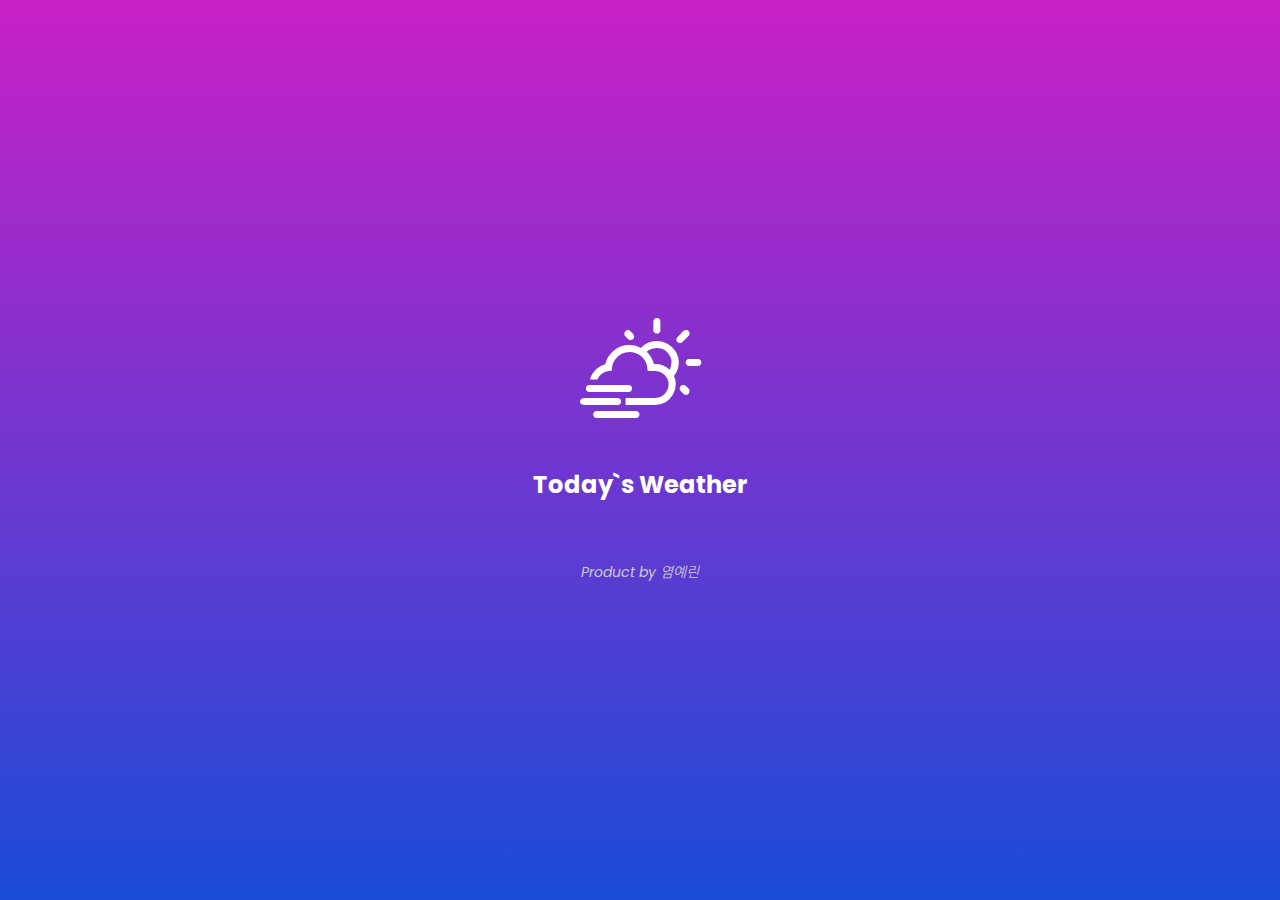
<file: index.html>
<!DOCTYPE html>
<html lang="en">
<head>
    <meta charset="UTF-8">
    <meta http-equiv="X-UA-Compatible" content="IE=edge">
    <meta name="viewport" content="width=device-width, initial-scale=1.0">
    <meta http-equiv="refresh" content="3; url=./main.html">
    <!-- content="대기시간(초); url=이동시킬 파일명 또는 주소" -->
    <title>WeatherApp_Intro</title>
    <link rel="shortcut icon" href="./img/wi-day-cloudy.ico" type="image/x-icon">
    <link rel="stylesheet" href="./css/weather-icons.css">
    <link rel="stylesheet" href="./css/index.css">
</head>
<body>
    <section>
        <div class="wrap">
            <div class="top_icon">
                <a href="./main"><i class="wi wi-day-cloudy-windy"></i></a>
            </div>
            <h2>Today`s Weather</h2>
            <p>Product by 염예린</p>   
        </div>
    </section>
<!-- 
    <script>
        setTimeout(() => {
            location.href="./main.html";
        }, 3000);
    </script> 
-->

</body>
</html>
</file>
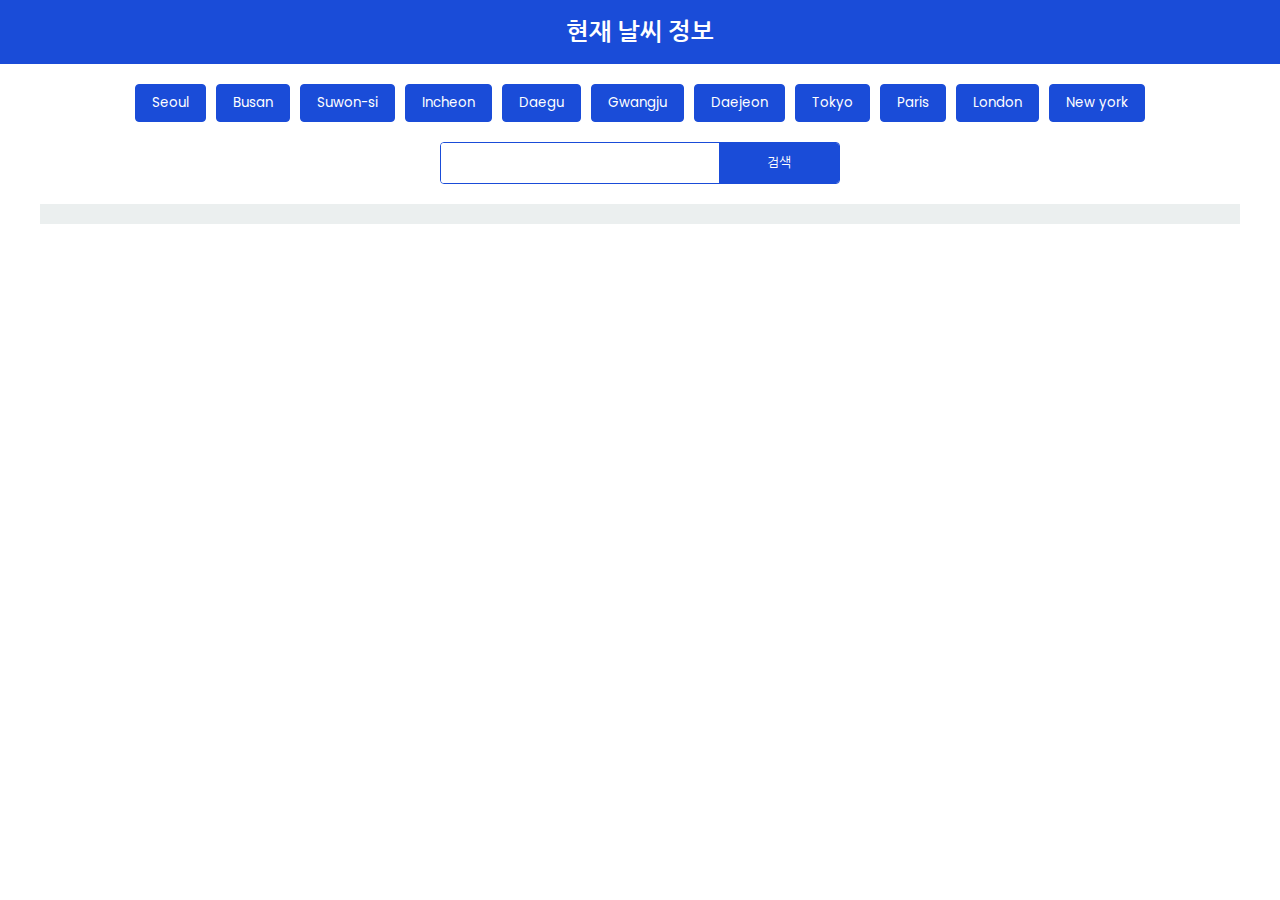
<file: main.html>
<!DOCTYPE html>
<html lang="en">
<head>
    <meta charset="UTF-8">
    <meta http-equiv="X-UA-Compatible" content="IE=edge">
    <meta name="viewport" content="width=device-width, initial-scale=1.0">
    <title>WeatherApp_Main</title>
    <link rel="shortcut icon" href="./img/wi-day-cloudy.ico" type="image/x-icon">
    <link rel="stylesheet" href="./css/weather-icons.css">
    <link rel="stylesheet" href="./css/main.css">
    <script src="https://ajax.googleapis.com/ajax/libs/jquery/3.6.0/jquery.min.js"></script>
    <script src="./js/main.js"></script>
</head>
<body>
    <section id="user_select">
        <h2>현재 날씨 정보</h2>

        <div class="cities">
            <button>Seoul</button>
            <button>Busan</button>
            <button>Suwon-si</button>
            <button>Incheon</button>
            <button>Daegu</button>
            <button>Gwangju</button>
            <button>Daejeon</button>
            <button>Tokyo</button>
            <button>Paris</button>
            <button>London</button>
            <button>New york</button>
        </div>
        <div class="search">
            <input type="search" id="search_box" autocomplete="off">
            <button>검색</button>
        </div>
    </section>

    <section id="weather">
        <ul>
            <!-- <li>
                <div class="top">
                    <div class="cur_icon">
                        <i class="wi"></i>
                    </div>
                    <div class="info">
                        <p class="temp"><span class="degree">12</span>&nbsp;℃</p>
                        <p class="interTemp">
                            최저 <span class="temp_min">9</span>℃ / 
                            최고 <span class="temp_max">15</span>℃
                        </p>
                        <h4>Cloud</h4>
                        <p class="location"><span class="city">Busan</span>, <span class="nation">KR</span></p>
                    </div>
                </div>
                <div class="bottom">
                    <div class="wind">
                        <i class="wi wi-strong-wind"></i>
                        <p><span>0.00</span>&nbsp;m/s</p>
                    </div>
                    <div class="humidity">
                        <i class="wi wi-humidity"></i>
                        <p><span>00</span>&nbsp;%</p>
                    </div>
                    <div class="cloud">
                        <i class="wi wi-cloudy"></i>
                        <p><span>00</span>&nbsp;%</p>
                    </div>
                </div>
            </li> -->
        </ul>
    </section>
</body>
</html>
</file>
<file: css/index.css>
@charset "utf-8";
@import url('https://fonts.googleapis.com/css2?family=Nanum+Gothic:wght@400;700&family=Poppins:wght@100;200;300;400;500;600&display=swap');
*{box-sizing: border-box; font-family: 'Poppins', 'Nanum Gothic', sans-serif;}
html, body{margin: 0; padding: 0;}
h1, h2,h3, h4, h5, h6, p{margin: 0;}
ul, ol{margin: 0; padding: 0; list-style: none;}
a{text-decoration: none;}

section{width: 100%; height: 100vh; background: linear-gradient(to bottom, #c920c6 0%,#1a4cd8 100%); position: relative;}

section .wrap{position: absolute; top: 50%; left: 50%; transform: translate(-50%, -50%); text-align: center;}

section .wrap .top_icon{padding-bottom: 30px;}
section .wrap .top_icon a{color:#fff; font-size: 80px;}
section .wrap h2{font-size: 24px; color:#fff; padding-bottom: 60px;}
section .wrap p{font-size: 14px; color:#ccc; font-style: italic;}
</file>
<file: css/main.css>
@charset "utf-8";
@import url('https://fonts.googleapis.com/css2?family=Nanum+Gothic:wght@400;700&family=Poppins:wght@100;200;300;400;500;600&display=swap');
/*
font-family: 'Nanum Gothic', sans-serif;
font-family: 'Poppins', sans-serif;
*/
*{box-sizing: border-box; font-family: 'Poppins', 'Nanum Gothic', sans-serif;}
html, body{margin: 0; padding: 0;}
h1, h2,h3, h4, h5, h6, p{margin: 0;}
ul, ol{margin: 0; padding: 0; list-style: none;}
a{text-decoration: none;}

/*사용자 설정*/
#user_select{text-align: center;}
#user_select h2{background-color: #1a4cd8; color:#fff; font-size: 24px; line-height: 1; padding: 20px 0;}

#user_select .cities{padding: 20px 0 10px; display: flex; justify-content: 
center; flex-wrap: wrap;}

#user_select .cities button{background-color: #1a4cd8; padding: 8px 16px; border:1px solid #1a4cd8; border-radius:4px; color:#fff; margin: 0 5px 10px; cursor: pointer;}

#user_select .cities button:hover{background-color: #fff; color:#1a4cd8;}

#user_select .search{width: 400px; margin: 0 auto; border:1px solid #1a4cd8; border-radius:4px; margin-bottom: 20px; display: flex; flex-wrap: wrap; overflow: hidden;}

#user_select .search input{width: calc(100% - 120px); height: 40px; border:none; padding: 0 10px; outline-color: #3a6cf8;}

#user_select .search button{width: 120px; height: 40px; border:none; background-color: #1a4cd8; color:#fff; outline-color: #3a6cf8; cursor: pointer;}


/*날씨 리스트*/
#weather{width: 1200px; margin: 0 auto; padding: 20px 0 0; background-color: #ebefef;}
#weather ul{display: flex; justify-content: center; flex-wrap: wrap;}

#weather ul li{width: calc(100% / 3 - 20px); margin: 0 10px 20px; background-color: #fff; border-radius:8px; overflow: hidden; box-shadow:inset 2px 2px 4px rgba(255,255,255,0.2), 2px 2px 4px rgba(0,0,0,0.2);}

#weather ul li .top{padding: 20px 0; background-color: #1a4cd8; display: flex; align-items: center; color:#fff;}

#weather ul li .top > div{width: 50%; padding: 0 20px;}
#weather ul li .top .cur_icon{font-size: 60px; text-align: center;}

#weather ul li .top .info{text-align: right;}
#weather ul li .top .info .temp{font-size: 16px;}
#weather ul li .top .info .temp .degree{font-size: 24px;}
#weather ul li .top .info .interTemp{font-size: 13px;}
#weather ul li .top .info .interTemp span{font-size: 15px;}

#weather ul li .top .info h4{font-size: 24px;}

#weather ul li .top .location{font-size: 14px;}

#weather ul li .bottom{padding: 10px 0;display: flex; justify-content: space-between; align-items: center;}
#weather ul li .bottom > div{width: calc(100% / 3 - 20px); text-align: center; font-size: 14px; color:#555;}
#weather ul li .bottom > div i{font-size: 18px; color:#1a4cd8;}
#weather ul li .bottom > div p{line-height: 1.6;}


@media (max-width:1199px){
  #weather{width: 100%}
  
}

@media (max-width:991px){
  #weather ul li{width: calc(100% / 2 - 20px);}
}

@media (max-width:767px){
  #weather ul li{width: calc(100% - 20px);}
}

@media (max-width:420px){
  #user_select .search{width: 340px;}
}
</file>
<file: css/weather-icons.css>
/*!
 *  Weather Icons 2.0.10
 *  Updated November 1, 2020
 *  Weather themed icons for Bootstrap
 *  Author - Erik Flowers - erik@helloerik.com
 *  Email: erik@helloerik.com
 *  Twitter: http://twitter.com/Erik_UX
 *  ------------------------------------------------------------------------------
 *  Maintained at http://erikflowers.github.io/weather-icons
 *
 *  License
 *  ------------------------------------------------------------------------------
 *  - Font licensed under SIL OFL 1.1 -
 *    http://scripts.sil.org/OFL
 *  - CSS, SCSS and LESS are licensed under MIT License -
 *    http://opensource.org/licenses/mit-license.html
 *  - Documentation licensed under CC BY 3.0 -
 *    http://creativecommons.org/licenses/by/3.0/
 *  - Inspired by and works great as a companion with Font Awesome
 *    "Font Awesome by Dave Gandy - http://fontawesome.io"
 */
@font-face {
  font-family: 'weathericons';
  src: url('../font/weathericons-regular-webfont.eot');
  src: url('../font/weathericons-regular-webfont.eot?#iefix') format('embedded-opentype'), url('../font/weathericons-regular-webfont.woff2') format('woff2'), url('../font/weathericons-regular-webfont.woff') format('woff'), url('../font/weathericons-regular-webfont.ttf') format('truetype'), url('../font/weathericons-regular-webfont.svg#weather_iconsregular') format('svg');
  font-weight: normal;
  font-style: normal;
}
.wi {
  display: inline-block;
  font-family: 'weathericons';
  font-style: normal;
  font-weight: normal;
  line-height: 1;
  -webkit-font-smoothing: antialiased;
  -moz-osx-font-smoothing: grayscale;
}
.wi-fw {
  text-align: center;
  width: 1.4em;
}
.wi-rotate-90 {
  filter: progid:DXImageTransform.Microsoft.BasicImage(rotation=1);
  -webkit-transform: rotate(90deg);
  -ms-transform: rotate(90deg);
  transform: rotate(90deg);
}
.wi-rotate-180 {
  filter: progid:DXImageTransform.Microsoft.BasicImage(rotation=2);
  -webkit-transform: rotate(180deg);
  -ms-transform: rotate(180deg);
  transform: rotate(180deg);
}
.wi-rotate-270 {
  filter: progid:DXImageTransform.Microsoft.BasicImage(rotation=3);
  -webkit-transform: rotate(270deg);
  -ms-transform: rotate(270deg);
  transform: rotate(270deg);
}
.wi-flip-horizontal {
  filter: progid:DXImageTransform.Microsoft.BasicImage(rotation=0, mirror=1);
  -webkit-transform: scale(-1, 1);
  -ms-transform: scale(-1, 1);
  transform: scale(-1, 1);
}
.wi-flip-vertical {
  filter: progid:DXImageTransform.Microsoft.BasicImage(rotation=2, mirror=1);
  -webkit-transform: scale(1, -1);
  -ms-transform: scale(1, -1);
  transform: scale(1, -1);
}
.wi-day-sunny:before {
  content: "\f00d";
}
.wi-day-cloudy:before {
  content: "\f002";
}
.wi-day-cloudy-gusts:before {
  content: "\f000";
}
.wi-day-cloudy-windy:before {
  content: "\f001";
}
.wi-day-fog:before {
  content: "\f003";
}
.wi-day-hail:before {
  content: "\f004";
}
.wi-day-haze:before {
  content: "\f0b6";
}
.wi-day-lightning:before {
  content: "\f005";
}
.wi-day-rain:before {
  content: "\f008";
}
.wi-day-rain-mix:before {
  content: "\f006";
}
.wi-day-rain-wind:before {
  content: "\f007";
}
.wi-day-showers:before {
  content: "\f009";
}
.wi-day-sleet:before {
  content: "\f0b2";
}
.wi-day-sleet-storm:before {
  content: "\f068";
}
.wi-day-snow:before {
  content: "\f00a";
}
.wi-day-snow-thunderstorm:before {
  content: "\f06b";
}
.wi-day-snow-wind:before {
  content: "\f065";
}
.wi-day-sprinkle:before {
  content: "\f00b";
}
.wi-day-storm-showers:before {
  content: "\f00e";
}
.wi-day-sunny-overcast:before {
  content: "\f00c";
}
.wi-day-thunderstorm:before {
  content: "\f010";
}
.wi-day-windy:before {
  content: "\f085";
}
.wi-solar-eclipse:before {
  content: "\f06e";
}
.wi-hot:before {
  content: "\f072";
}
.wi-day-cloudy-high:before {
  content: "\f07d";
}
.wi-day-light-wind:before {
  content: "\f0c4";
}
.wi-night-clear:before {
  content: "\f02e";
}
.wi-night-alt-cloudy:before {
  content: "\f086";
}
.wi-night-alt-cloudy-gusts:before {
  content: "\f022";
}
.wi-night-alt-cloudy-windy:before {
  content: "\f023";
}
.wi-night-alt-hail:before {
  content: "\f024";
}
.wi-night-alt-lightning:before {
  content: "\f025";
}
.wi-night-alt-rain:before {
  content: "\f028";
}
.wi-night-alt-rain-mix:before {
  content: "\f026";
}
.wi-night-alt-rain-wind:before {
  content: "\f027";
}
.wi-night-alt-showers:before {
  content: "\f029";
}
.wi-night-alt-sleet:before {
  content: "\f0b4";
}
.wi-night-alt-sleet-storm:before {
  content: "\f06a";
}
.wi-night-alt-snow:before {
  content: "\f02a";
}
.wi-night-alt-snow-thunderstorm:before {
  content: "\f06d";
}
.wi-night-alt-snow-wind:before {
  content: "\f067";
}
.wi-night-alt-sprinkle:before {
  content: "\f02b";
}
.wi-night-alt-storm-showers:before {
  content: "\f02c";
}
.wi-night-alt-thunderstorm:before {
  content: "\f02d";
}
.wi-night-cloudy:before {
  content: "\f031";
}
.wi-night-cloudy-gusts:before {
  content: "\f02f";
}
.wi-night-cloudy-windy:before {
  content: "\f030";
}
.wi-night-fog:before {
  content: "\f04a";
}
.wi-night-hail:before {
  content: "\f032";
}
.wi-night-lightning:before {
  content: "\f033";
}
.wi-night-partly-cloudy:before {
  content: "\f083";
}
.wi-night-rain:before {
  content: "\f036";
}
.wi-night-rain-mix:before {
  content: "\f034";
}
.wi-night-rain-wind:before {
  content: "\f035";
}
.wi-night-showers:before {
  content: "\f037";
}
.wi-night-sleet:before {
  content: "\f0b3";
}
.wi-night-sleet-storm:before {
  content: "\f069";
}
.wi-night-snow:before {
  content: "\f038";
}
.wi-night-snow-thunderstorm:before {
  content: "\f06c";
}
.wi-night-snow-wind:before {
  content: "\f066";
}
.wi-night-sprinkle:before {
  content: "\f039";
}
.wi-night-storm-showers:before {
  content: "\f03a";
}
.wi-night-thunderstorm:before {
  content: "\f03b";
}
.wi-lunar-eclipse:before {
  content: "\f070";
}
.wi-stars:before {
  content: "\f077";
}
.wi-storm-showers:before {
  content: "\f01d";
}
.wi-thunderstorm:before {
  content: "\f01e";
}
.wi-night-alt-cloudy-high:before {
  content: "\f07e";
}
.wi-night-cloudy-high:before {
  content: "\f080";
}
.wi-night-alt-partly-cloudy:before {
  content: "\f081";
}
.wi-cloud:before {
  content: "\f041";
}
.wi-cloudy:before {
  content: "\f013";
}
.wi-cloudy-gusts:before {
  content: "\f011";
}
.wi-cloudy-windy:before {
  content: "\f012";
}
.wi-fog:before {
  content: "\f014";
}
.wi-hail:before {
  content: "\f015";
}
.wi-rain:before {
  content: "\f019";
}
.wi-rain-mix:before {
  content: "\f017";
}
.wi-rain-wind:before {
  content: "\f018";
}
.wi-showers:before {
  content: "\f01a";
}
.wi-sleet:before {
  content: "\f0b5";
}
.wi-snow:before {
  content: "\f01b";
}
.wi-sprinkle:before {
  content: "\f01c";
}
.wi-storm-showers:before {
  content: "\f01d";
}
.wi-thunderstorm:before {
  content: "\f01e";
}
.wi-snow-wind:before {
  content: "\f064";
}
.wi-snow:before {
  content: "\f01b";
}
.wi-smog:before {
  content: "\f074";
}
.wi-smoke:before {
  content: "\f062";
}
.wi-lightning:before {
  content: "\f016";
}
.wi-raindrops:before {
  content: "\f04e";
}
.wi-raindrop:before {
  content: "\f078";
}
.wi-dust:before {
  content: "\f063";
}
.wi-snowflake-cold:before {
  content: "\f076";
}
.wi-windy:before {
  content: "\f021";
}
.wi-strong-wind:before {
  content: "\f050";
}
.wi-sandstorm:before {
  content: "\f082";
}
.wi-earthquake:before {
  content: "\f0c6";
}
.wi-fire:before {
  content: "\f0c7";
}
.wi-flood:before {
  content: "\f07c";
}
.wi-meteor:before {
  content: "\f071";
}
.wi-tsunami:before {
  content: "\f0c5";
}
.wi-volcano:before {
  content: "\f0c8";
}
.wi-hurricane:before {
  content: "\f073";
}
.wi-tornado:before {
  content: "\f056";
}
.wi-small-craft-advisory:before {
  content: "\f0cc";
}
.wi-gale-warning:before {
  content: "\f0cd";
}
.wi-storm-warning:before {
  content: "\f0ce";
}
.wi-hurricane-warning:before {
  content: "\f0cf";
}
.wi-wind-direction:before {
  content: "\f0b1";
}
.wi-alien:before {
  content: "\f075";
}
.wi-celsius:before {
  content: "\f03c";
}
.wi-fahrenheit:before {
  content: "\f045";
}
.wi-degrees:before {
  content: "\f042";
}
.wi-thermometer:before {
  content: "\f055";
}
.wi-thermometer-exterior:before {
  content: "\f053";
}
.wi-thermometer-internal:before {
  content: "\f054";
}
.wi-cloud-down:before {
  content: "\f03d";
}
.wi-cloud-up:before {
  content: "\f040";
}
.wi-cloud-refresh:before {
  content: "\f03e";
}
.wi-horizon:before {
  content: "\f047";
}
.wi-horizon-alt:before {
  content: "\f046";
}
.wi-sunrise:before {
  content: "\f051";
}
.wi-sunset:before {
  content: "\f052";
}
.wi-moonrise:before {
  content: "\f0c9";
}
.wi-moonset:before {
  content: "\f0ca";
}
.wi-refresh:before {
  content: "\f04c";
}
.wi-refresh-alt:before {
  content: "\f04b";
}
.wi-umbrella:before {
  content: "\f084";
}
.wi-barometer:before {
  content: "\f079";
}
.wi-humidity:before {
  content: "\f07a";
}
.wi-na:before {
  content: "\f07b";
}
.wi-train:before {
  content: "\f0cb";
}
.wi-moon-new:before {
  content: "\f095";
}
.wi-moon-waxing-crescent-1:before {
  content: "\f096";
}
.wi-moon-waxing-crescent-2:before {
  content: "\f097";
}
.wi-moon-waxing-crescent-3:before {
  content: "\f098";
}
.wi-moon-waxing-crescent-4:before {
  content: "\f099";
}
.wi-moon-waxing-crescent-5:before {
  content: "\f09a";
}
.wi-moon-waxing-crescent-6:before {
  content: "\f09b";
}
.wi-moon-first-quarter:before {
  content: "\f09c";
}
.wi-moon-waxing-gibbous-1:before {
  content: "\f09d";
}
.wi-moon-waxing-gibbous-2:before {
  content: "\f09e";
}
.wi-moon-waxing-gibbous-3:before {
  content: "\f09f";
}
.wi-moon-waxing-gibbous-4:before {
  content: "\f0a0";
}
.wi-moon-waxing-gibbous-5:before {
  content: "\f0a1";
}
.wi-moon-waxing-gibbous-6:before {
  content: "\f0a2";
}
.wi-moon-full:before {
  content: "\f0a3";
}
.wi-moon-waning-gibbous-1:before {
  content: "\f0a4";
}
.wi-moon-waning-gibbous-2:before {
  content: "\f0a5";
}
.wi-moon-waning-gibbous-3:before {
  content: "\f0a6";
}
.wi-moon-waning-gibbous-4:before {
  content: "\f0a7";
}
.wi-moon-waning-gibbous-5:before {
  content: "\f0a8";
}
.wi-moon-waning-gibbous-6:before {
  content: "\f0a9";
}
.wi-moon-third-quarter:before {
  content: "\f0aa";
}
.wi-moon-waning-crescent-1:before {
  content: "\f0ab";
}
.wi-moon-waning-crescent-2:before {
  content: "\f0ac";
}
.wi-moon-waning-crescent-3:before {
  content: "\f0ad";
}
.wi-moon-waning-crescent-4:before {
  content: "\f0ae";
}
.wi-moon-waning-crescent-5:before {
  content: "\f0af";
}
.wi-moon-waning-crescent-6:before {
  content: "\f0b0";
}
.wi-moon-alt-new:before {
  content: "\f0eb";
}
.wi-moon-alt-waxing-crescent-1:before {
  content: "\f0d0";
}
.wi-moon-alt-waxing-crescent-2:before {
  content: "\f0d1";
}
.wi-moon-alt-waxing-crescent-3:before {
  content: "\f0d2";
}
.wi-moon-alt-waxing-crescent-4:before {
  content: "\f0d3";
}
.wi-moon-alt-waxing-crescent-5:before {
  content: "\f0d4";
}
.wi-moon-alt-waxing-crescent-6:before {
  content: "\f0d5";
}
.wi-moon-alt-first-quarter:before {
  content: "\f0d6";
}
.wi-moon-alt-waxing-gibbous-1:before {
  content: "\f0d7";
}
.wi-moon-alt-waxing-gibbous-2:before {
  content: "\f0d8";
}
.wi-moon-alt-waxing-gibbous-3:before {
  content: "\f0d9";
}
.wi-moon-alt-waxing-gibbous-4:before {
  content: "\f0da";
}
.wi-moon-alt-waxing-gibbous-5:before {
  content: "\f0db";
}
.wi-moon-alt-waxing-gibbous-6:before {
  content: "\f0dc";
}
.wi-moon-alt-full:before {
  content: "\f0dd";
}
.wi-moon-alt-waning-gibbous-1:before {
  content: "\f0de";
}
.wi-moon-alt-waning-gibbous-2:before {
  content: "\f0df";
}
.wi-moon-alt-waning-gibbous-3:before {
  content: "\f0e0";
}
.wi-moon-alt-waning-gibbous-4:before {
  content: "\f0e1";
}
.wi-moon-alt-waning-gibbous-5:before {
  content: "\f0e2";
}
.wi-moon-alt-waning-gibbous-6:before {
  content: "\f0e3";
}
.wi-moon-alt-third-quarter:before {
  content: "\f0e4";
}
.wi-moon-alt-waning-crescent-1:before {
  content: "\f0e5";
}
.wi-moon-alt-waning-crescent-2:before {
  content: "\f0e6";
}
.wi-moon-alt-waning-crescent-3:before {
  content: "\f0e7";
}
.wi-moon-alt-waning-crescent-4:before {
  content: "\f0e8";
}
.wi-moon-alt-waning-crescent-5:before {
  content: "\f0e9";
}
.wi-moon-alt-waning-crescent-6:before {
  content: "\f0ea";
}
.wi-moon-0:before {
  content: "\f095";
}
.wi-moon-1:before {
  content: "\f096";
}
.wi-moon-2:before {
  content: "\f097";
}
.wi-moon-3:before {
  content: "\f098";
}
.wi-moon-4:before {
  content: "\f099";
}
.wi-moon-5:before {
  content: "\f09a";
}
.wi-moon-6:before {
  content: "\f09b";
}
.wi-moon-7:before {
  content: "\f09c";
}
.wi-moon-8:before {
  content: "\f09d";
}
.wi-moon-9:before {
  content: "\f09e";
}
.wi-moon-10:before {
  content: "\f09f";
}
.wi-moon-11:before {
  content: "\f0a0";
}
.wi-moon-12:before {
  content: "\f0a1";
}
.wi-moon-13:before {
  content: "\f0a2";
}
.wi-moon-14:before {
  content: "\f0a3";
}
.wi-moon-15:before {
  content: "\f0a4";
}
.wi-moon-16:before {
  content: "\f0a5";
}
.wi-moon-17:before {
  content: "\f0a6";
}
.wi-moon-18:before {
  content: "\f0a7";
}
.wi-moon-19:before {
  content: "\f0a8";
}
.wi-moon-20:before {
  content: "\f0a9";
}
.wi-moon-21:before {
  content: "\f0aa";
}
.wi-moon-22:before {
  content: "\f0ab";
}
.wi-moon-23:before {
  content: "\f0ac";
}
.wi-moon-24:before {
  content: "\f0ad";
}
.wi-moon-25:before {
  content: "\f0ae";
}
.wi-moon-26:before {
  content: "\f0af";
}
.wi-moon-27:before {
  content: "\f0b0";
}
.wi-time-1:before {
  content: "\f08a";
}
.wi-time-2:before {
  content: "\f08b";
}
.wi-time-3:before {
  content: "\f08c";
}
.wi-time-4:before {
  content: "\f08d";
}
.wi-time-5:before {
  content: "\f08e";
}
.wi-time-6:before {
  content: "\f08f";
}
.wi-time-7:before {
  content: "\f090";
}
.wi-time-8:before {
  content: "\f091";
}
.wi-time-9:before {
  content: "\f092";
}
.wi-time-10:before {
  content: "\f093";
}
.wi-time-11:before {
  content: "\f094";
}
.wi-time-12:before {
  content: "\f089";
}
.wi-direction-up:before {
  content: "\f058";
}
.wi-direction-up-right:before {
  content: "\f057";
}
.wi-direction-right:before {
  content: "\f04d";
}
.wi-direction-down-right:before {
  content: "\f088";
}
.wi-direction-down:before {
  content: "\f044";
}
.wi-direction-down-left:before {
  content: "\f043";
}
.wi-direction-left:before {
  content: "\f048";
}
.wi-direction-up-left:before {
  content: "\f087";
}
.wi-wind-beaufort-0:before {
  content: "\f0b7";
}
.wi-wind-beaufort-1:before {
  content: "\f0b8";
}
.wi-wind-beaufort-2:before {
  content: "\f0b9";
}
.wi-wind-beaufort-3:before {
  content: "\f0ba";
}
.wi-wind-beaufort-4:before {
  content: "\f0bb";
}
.wi-wind-beaufort-5:before {
  content: "\f0bc";
}
.wi-wind-beaufort-6:before {
  content: "\f0bd";
}
.wi-wind-beaufort-7:before {
  content: "\f0be";
}
.wi-wind-beaufort-8:before {
  content: "\f0bf";
}
.wi-wind-beaufort-9:before {
  content: "\f0c0";
}
.wi-wind-beaufort-10:before {
  content: "\f0c1";
}
.wi-wind-beaufort-11:before {
  content: "\f0c2";
}
.wi-wind-beaufort-12:before {
  content: "\f0c3";
}
.wi-yahoo-0:before {
  content: "\f056";
}
.wi-yahoo-1:before {
  content: "\f00e";
}
.wi-yahoo-2:before {
  content: "\f073";
}
.wi-yahoo-3:before {
  content: "\f01e";
}
.wi-yahoo-4:before {
  content: "\f01e";
}
.wi-yahoo-5:before {
  content: "\f017";
}
.wi-yahoo-6:before {
  content: "\f017";
}
.wi-yahoo-7:before {
  content: "\f017";
}
.wi-yahoo-8:before {
  content: "\f015";
}
.wi-yahoo-9:before {
  content: "\f01a";
}
.wi-yahoo-10:before {
  content: "\f015";
}
.wi-yahoo-11:before {
  content: "\f01a";
}
.wi-yahoo-12:before {
  content: "\f01a";
}
.wi-yahoo-13:before {
  content: "\f01b";
}
.wi-yahoo-14:before {
  content: "\f00a";
}
.wi-yahoo-15:before {
  content: "\f064";
}
.wi-yahoo-16:before {
  content: "\f01b";
}
.wi-yahoo-17:before {
  content: "\f015";
}
.wi-yahoo-18:before {
  content: "\f017";
}
.wi-yahoo-19:before {
  content: "\f063";
}
.wi-yahoo-20:before {
  content: "\f014";
}
.wi-yahoo-21:before {
  content: "\f021";
}
.wi-yahoo-22:before {
  content: "\f062";
}
.wi-yahoo-23:before {
  content: "\f050";
}
.wi-yahoo-24:before {
  content: "\f050";
}
.wi-yahoo-25:before {
  content: "\f076";
}
.wi-yahoo-26:before {
  content: "\f013";
}
.wi-yahoo-27:before {
  content: "\f031";
}
.wi-yahoo-28:before {
  content: "\f002";
}
.wi-yahoo-29:before {
  content: "\f031";
}
.wi-yahoo-30:before {
  content: "\f002";
}
.wi-yahoo-31:before {
  content: "\f02e";
}
.wi-yahoo-32:before {
  content: "\f00d";
}
.wi-yahoo-33:before {
  content: "\f083";
}
.wi-yahoo-34:before {
  content: "\f00c";
}
.wi-yahoo-35:before {
  content: "\f017";
}
.wi-yahoo-36:before {
  content: "\f072";
}
.wi-yahoo-37:before {
  content: "\f00e";
}
.wi-yahoo-38:before {
  content: "\f00e";
}
.wi-yahoo-39:before {
  content: "\f00e";
}
.wi-yahoo-40:before {
  content: "\f01a";
}
.wi-yahoo-41:before {
  content: "\f064";
}
.wi-yahoo-42:before {
  content: "\f01b";
}
.wi-yahoo-43:before {
  content: "\f064";
}
.wi-yahoo-44:before {
  content: "\f00c";
}
.wi-yahoo-45:before {
  content: "\f00e";
}
.wi-yahoo-46:before {
  content: "\f01b";
}
.wi-yahoo-47:before {
  content: "\f00e";
}
.wi-yahoo-3200:before {
  content: "\f077";
}
.wi-forecast-io-clear-day:before {
  content: "\f00d";
}
.wi-forecast-io-clear-night:before {
  content: "\f02e";
}
.wi-forecast-io-rain:before {
  content: "\f019";
}
.wi-forecast-io-snow:before {
  content: "\f01b";
}
.wi-forecast-io-sleet:before {
  content: "\f0b5";
}
.wi-forecast-io-wind:before {
  content: "\f050";
}
.wi-forecast-io-fog:before {
  content: "\f014";
}
.wi-forecast-io-cloudy:before {
  content: "\f013";
}
.wi-forecast-io-partly-cloudy-day:before {
  content: "\f002";
}
.wi-forecast-io-partly-cloudy-night:before {
  content: "\f031";
}
.wi-forecast-io-hail:before {
  content: "\f015";
}
.wi-forecast-io-thunderstorm:before {
  content: "\f01e";
}
.wi-forecast-io-tornado:before {
  content: "\f056";
}
.wi-wmo4680-0:before,
.wi-wmo4680-00:before {
  content: "\f055";
}
.wi-wmo4680-1:before,
.wi-wmo4680-01:before {
  content: "\f013";
}
.wi-wmo4680-2:before,
.wi-wmo4680-02:before {
  content: "\f055";
}
.wi-wmo4680-3:before,
.wi-wmo4680-03:before {
  content: "\f013";
}
.wi-wmo4680-4:before,
.wi-wmo4680-04:before {
  content: "\f014";
}
.wi-wmo4680-5:before,
.wi-wmo4680-05:before {
  content: "\f014";
}
.wi-wmo4680-10:before {
  content: "\f014";
}
.wi-wmo4680-11:before {
  content: "\f014";
}
.wi-wmo4680-12:before {
  content: "\f016";
}
.wi-wmo4680-18:before {
  content: "\f050";
}
.wi-wmo4680-20:before {
  content: "\f014";
}
.wi-wmo4680-21:before {
  content: "\f017";
}
.wi-wmo4680-22:before {
  content: "\f017";
}
.wi-wmo4680-23:before {
  content: "\f019";
}
.wi-wmo4680-24:before {
  content: "\f01b";
}
.wi-wmo4680-25:before {
  content: "\f015";
}
.wi-wmo4680-26:before {
  content: "\f01e";
}
.wi-wmo4680-27:before {
  content: "\f063";
}
.wi-wmo4680-28:before {
  content: "\f063";
}
.wi-wmo4680-29:before {
  content: "\f063";
}
.wi-wmo4680-30:before {
  content: "\f014";
}
.wi-wmo4680-31:before {
  content: "\f014";
}
.wi-wmo4680-32:before {
  content: "\f014";
}
.wi-wmo4680-33:before {
  content: "\f014";
}
.wi-wmo4680-34:before {
  content: "\f014";
}
.wi-wmo4680-35:before {
  content: "\f014";
}
.wi-wmo4680-40:before {
  content: "\f017";
}
.wi-wmo4680-41:before {
  content: "\f01c";
}
.wi-wmo4680-42:before {
  content: "\f019";
}
.wi-wmo4680-43:before {
  content: "\f01c";
}
.wi-wmo4680-44:before {
  content: "\f019";
}
.wi-wmo4680-45:before {
  content: "\f015";
}
.wi-wmo4680-46:before {
  content: "\f015";
}
.wi-wmo4680-47:before {
  content: "\f01b";
}
.wi-wmo4680-48:before {
  content: "\f01b";
}
.wi-wmo4680-50:before {
  content: "\f01c";
}
.wi-wmo4680-51:before {
  content: "\f01c";
}
.wi-wmo4680-52:before {
  content: "\f019";
}
.wi-wmo4680-53:before {
  content: "\f019";
}
.wi-wmo4680-54:before {
  content: "\f076";
}
.wi-wmo4680-55:before {
  content: "\f076";
}
.wi-wmo4680-56:before {
  content: "\f076";
}
.wi-wmo4680-57:before {
  content: "\f01c";
}
.wi-wmo4680-58:before {
  content: "\f019";
}
.wi-wmo4680-60:before {
  content: "\f01c";
}
.wi-wmo4680-61:before {
  content: "\f01c";
}
.wi-wmo4680-62:before {
  content: "\f019";
}
.wi-wmo4680-63:before {
  content: "\f019";
}
.wi-wmo4680-64:before {
  content: "\f015";
}
.wi-wmo4680-65:before {
  content: "\f015";
}
.wi-wmo4680-66:before {
  content: "\f015";
}
.wi-wmo4680-67:before {
  content: "\f017";
}
.wi-wmo4680-68:before {
  content: "\f017";
}
.wi-wmo4680-70:before {
  content: "\f01b";
}
.wi-wmo4680-71:before {
  content: "\f01b";
}
.wi-wmo4680-72:before {
  content: "\f01b";
}
.wi-wmo4680-73:before {
  content: "\f01b";
}
.wi-wmo4680-74:before {
  content: "\f076";
}
.wi-wmo4680-75:before {
  content: "\f076";
}
.wi-wmo4680-76:before {
  content: "\f076";
}
.wi-wmo4680-77:before {
  content: "\f01b";
}
.wi-wmo4680-78:before {
  content: "\f076";
}
.wi-wmo4680-80:before {
  content: "\f019";
}
.wi-wmo4680-81:before {
  content: "\f01c";
}
.wi-wmo4680-82:before {
  content: "\f019";
}
.wi-wmo4680-83:before {
  content: "\f019";
}
.wi-wmo4680-84:before {
  content: "\f01d";
}
.wi-wmo4680-85:before {
  content: "\f017";
}
.wi-wmo4680-86:before {
  content: "\f017";
}
.wi-wmo4680-87:before {
  content: "\f017";
}
.wi-wmo4680-89:before {
  content: "\f015";
}
.wi-wmo4680-90:before {
  content: "\f016";
}
.wi-wmo4680-91:before {
  content: "\f01d";
}
.wi-wmo4680-92:before {
  content: "\f01e";
}
.wi-wmo4680-93:before {
  content: "\f01e";
}
.wi-wmo4680-94:before {
  content: "\f016";
}
.wi-wmo4680-95:before {
  content: "\f01e";
}
.wi-wmo4680-96:before {
  content: "\f01e";
}
.wi-wmo4680-99:before {
  content: "\f056";
}
.wi-owm-200:before {
  content: "\f01e";
}
.wi-owm-201:before {
  content: "\f01e";
}
.wi-owm-202:before {
  content: "\f01e";
}
.wi-owm-210:before {
  content: "\f016";
}
.wi-owm-211:before {
  content: "\f016";
}
.wi-owm-212:before {
  content: "\f016";
}
.wi-owm-221:before {
  content: "\f016";
}
.wi-owm-230:before {
  content: "\f01e";
}
.wi-owm-231:before {
  content: "\f01e";
}
.wi-owm-232:before {
  content: "\f01e";
}
.wi-owm-300:before {
  content: "\f01c";
}
.wi-owm-301:before {
  content: "\f01c";
}
.wi-owm-302:before {
  content: "\f019";
}
.wi-owm-310:before {
  content: "\f017";
}
.wi-owm-311:before {
  content: "\f019";
}
.wi-owm-312:before {
  content: "\f019";
}
.wi-owm-313:before {
  content: "\f01a";
}
.wi-owm-314:before {
  content: "\f019";
}
.wi-owm-321:before {
  content: "\f01c";
}
.wi-owm-500:before {
  content: "\f01c";
}
.wi-owm-501:before {
  content: "\f019";
}
.wi-owm-502:before {
  content: "\f019";
}
.wi-owm-503:before {
  content: "\f019";
}
.wi-owm-504:before {
  content: "\f019";
}
.wi-owm-511:before {
  content: "\f017";
}
.wi-owm-520:before {
  content: "\f01a";
}
.wi-owm-521:before {
  content: "\f01a";
}
.wi-owm-522:before {
  content: "\f01a";
}
.wi-owm-531:before {
  content: "\f01d";
}
.wi-owm-600:before {
  content: "\f01b";
}
.wi-owm-601:before {
  content: "\f01b";
}
.wi-owm-602:before {
  content: "\f0b5";
}
.wi-owm-611:before {
  content: "\f017";
}
.wi-owm-612:before {
  content: "\f017";
}
.wi-owm-615:before {
  content: "\f017";
}
.wi-owm-616:before {
  content: "\f017";
}
.wi-owm-620:before {
  content: "\f017";
}
.wi-owm-621:before {
  content: "\f01b";
}
.wi-owm-622:before {
  content: "\f01b";
}
.wi-owm-701:before {
  content: "\f014";
}
.wi-owm-711:before {
  content: "\f062";
}
.wi-owm-721:before {
  content: "\f0b6";
}
.wi-owm-731:before {
  content: "\f063";
}
.wi-owm-741:before {
  content: "\f014";
}
.wi-owm-761:before {
  content: "\f063";
}
.wi-owm-762:before {
  content: "\f063";
}
.wi-owm-771:before {
  content: "\f011";
}
.wi-owm-781:before {
  content: "\f056";
}
.wi-owm-800:before {
  content: "\f00d";
}
.wi-owm-801:before {
  content: "\f041";
}
.wi-owm-802:before {
  content: "\f041";
}
.wi-owm-803:before {
  content: "\f013";
}
.wi-owm-804:before {
  content: "\f013";
}
.wi-owm-900:before {
  content: "\f056";
}
.wi-owm-901:before {
  content: "\f01d";
}
.wi-owm-902:before {
  content: "\f073";
}
.wi-owm-903:before {
  content: "\f076";
}
.wi-owm-904:before {
  content: "\f072";
}
.wi-owm-905:before {
  content: "\f021";
}
.wi-owm-906:before {
  content: "\f015";
}
.wi-owm-957:before {
  content: "\f050";
}
.wi-owm-day-200:before {
  content: "\f010";
}
.wi-owm-day-201:before {
  content: "\f010";
}
.wi-owm-day-202:before {
  content: "\f010";
}
.wi-owm-day-210:before {
  content: "\f005";
}
.wi-owm-day-211:before {
  content: "\f005";
}
.wi-owm-day-212:before {
  content: "\f005";
}
.wi-owm-day-221:before {
  content: "\f005";
}
.wi-owm-day-230:before {
  content: "\f010";
}
.wi-owm-day-231:before {
  content: "\f010";
}
.wi-owm-day-232:before {
  content: "\f010";
}
.wi-owm-day-300:before {
  content: "\f00b";
}
.wi-owm-day-301:before {
  content: "\f00b";
}
.wi-owm-day-302:before {
  content: "\f008";
}
.wi-owm-day-310:before {
  content: "\f008";
}
.wi-owm-day-311:before {
  content: "\f008";
}
.wi-owm-day-312:before {
  content: "\f008";
}
.wi-owm-day-313:before {
  content: "\f008";
}
.wi-owm-day-314:before {
  content: "\f008";
}
.wi-owm-day-321:before {
  content: "\f00b";
}
.wi-owm-day-500:before {
  content: "\f00b";
}
.wi-owm-day-501:before {
  content: "\f008";
}
.wi-owm-day-502:before {
  content: "\f008";
}
.wi-owm-day-503:before {
  content: "\f008";
}
.wi-owm-day-504:before {
  content: "\f008";
}
.wi-owm-day-511:before {
  content: "\f006";
}
.wi-owm-day-520:before {
  content: "\f009";
}
.wi-owm-day-521:before {
  content: "\f009";
}
.wi-owm-day-522:before {
  content: "\f009";
}
.wi-owm-day-531:before {
  content: "\f00e";
}
.wi-owm-day-600:before {
  content: "\f00a";
}
.wi-owm-day-601:before {
  content: "\f0b2";
}
.wi-owm-day-602:before {
  content: "\f00a";
}
.wi-owm-day-611:before {
  content: "\f006";
}
.wi-owm-day-612:before {
  content: "\f006";
}
.wi-owm-day-615:before {
  content: "\f006";
}
.wi-owm-day-616:before {
  content: "\f006";
}
.wi-owm-day-620:before {
  content: "\f006";
}
.wi-owm-day-621:before {
  content: "\f00a";
}
.wi-owm-day-622:before {
  content: "\f00a";
}
.wi-owm-day-701:before {
  content: "\f003";
}
.wi-owm-day-711:before {
  content: "\f062";
}
.wi-owm-day-721:before {
  content: "\f0b6";
}
.wi-owm-day-731:before {
  content: "\f063";
}
.wi-owm-day-741:before {
  content: "\f003";
}
.wi-owm-day-761:before {
  content: "\f063";
}
.wi-owm-day-762:before {
  content: "\f063";
}
.wi-owm-day-781:before {
  content: "\f056";
}
.wi-owm-day-800:before {
  content: "\f00d";
}
.wi-owm-day-801:before {
  content: "\f002";
}
.wi-owm-day-802:before {
  content: "\f002";
}
.wi-owm-day-803:before {
  content: "\f013";
}
.wi-owm-day-804:before {
  content: "\f013";
}
.wi-owm-day-900:before {
  content: "\f056";
}
.wi-owm-day-902:before {
  content: "\f073";
}
.wi-owm-day-903:before {
  content: "\f076";
}
.wi-owm-day-904:before {
  content: "\f072";
}
.wi-owm-day-906:before {
  content: "\f004";
}
.wi-owm-day-957:before {
  content: "\f050";
}
.wi-owm-night-200:before {
  content: "\f02d";
}
.wi-owm-night-201:before {
  content: "\f02d";
}
.wi-owm-night-202:before {
  content: "\f02d";
}
.wi-owm-night-210:before {
  content: "\f025";
}
.wi-owm-night-211:before {
  content: "\f025";
}
.wi-owm-night-212:before {
  content: "\f025";
}
.wi-owm-night-221:before {
  content: "\f025";
}
.wi-owm-night-230:before {
  content: "\f02d";
}
.wi-owm-night-231:before {
  content: "\f02d";
}
.wi-owm-night-232:before {
  content: "\f02d";
}
.wi-owm-night-300:before {
  content: "\f02b";
}
.wi-owm-night-301:before {
  content: "\f02b";
}
.wi-owm-night-302:before {
  content: "\f028";
}
.wi-owm-night-310:before {
  content: "\f028";
}
.wi-owm-night-311:before {
  content: "\f028";
}
.wi-owm-night-312:before {
  content: "\f028";
}
.wi-owm-night-313:before {
  content: "\f028";
}
.wi-owm-night-314:before {
  content: "\f028";
}
.wi-owm-night-321:before {
  content: "\f02b";
}
.wi-owm-night-500:before {
  content: "\f02b";
}
.wi-owm-night-501:before {
  content: "\f028";
}
.wi-owm-night-502:before {
  content: "\f028";
}
.wi-owm-night-503:before {
  content: "\f028";
}
.wi-owm-night-504:before {
  content: "\f028";
}
.wi-owm-night-511:before {
  content: "\f026";
}
.wi-owm-night-520:before {
  content: "\f029";
}
.wi-owm-night-521:before {
  content: "\f029";
}
.wi-owm-night-522:before {
  content: "\f029";
}
.wi-owm-night-531:before {
  content: "\f02c";
}
.wi-owm-night-600:before {
  content: "\f02a";
}
.wi-owm-night-601:before {
  content: "\f0b4";
}
.wi-owm-night-602:before {
  content: "\f02a";
}
.wi-owm-night-611:before {
  content: "\f026";
}
.wi-owm-night-612:before {
  content: "\f026";
}
.wi-owm-night-615:before {
  content: "\f026";
}
.wi-owm-night-616:before {
  content: "\f026";
}
.wi-owm-night-620:before {
  content: "\f026";
}
.wi-owm-night-621:before {
  content: "\f02a";
}
.wi-owm-night-622:before {
  content: "\f02a";
}
.wi-owm-night-701:before {
  content: "\f04a";
}
.wi-owm-night-711:before {
  content: "\f062";
}
.wi-owm-night-721:before {
  content: "\f0b6";
}
.wi-owm-night-731:before {
  content: "\f063";
}
.wi-owm-night-741:before {
  content: "\f04a";
}
.wi-owm-night-761:before {
  content: "\f063";
}
.wi-owm-night-762:before {
  content: "\f063";
}
.wi-owm-night-781:before {
  content: "\f056";
}
.wi-owm-night-800:before {
  content: "\f02e";
}
.wi-owm-night-801:before {
  content: "\f081";
}
.wi-owm-night-802:before {
  content: "\f086";
}
.wi-owm-night-803:before {
  content: "\f013";
}
.wi-owm-night-804:before {
  content: "\f013";
}
.wi-owm-night-900:before {
  content: "\f056";
}
.wi-owm-night-902:before {
  content: "\f073";
}
.wi-owm-night-903:before {
  content: "\f076";
}
.wi-owm-night-904:before {
  content: "\f072";
}
.wi-owm-night-906:before {
  content: "\f024";
}
.wi-owm-night-957:before {
  content: "\f050";
}
.wi-wu-chanceflurries:before {
  content: "\f064";
}
.wi-wu-chancerain:before {
  content: "\f019";
}
.wi-wu-chancesleat:before {
  content: "\f0b5";
}
.wi-wu-chancesnow:before {
  content: "\f01b";
}
.wi-wu-chancetstorms:before {
  content: "\f01e";
}
.wi-wu-clear:before {
  content: "\f00d";
}
.wi-wu-cloudy:before {
  content: "\f002";
}
.wi-wu-flurries:before {
  content: "\f064";
}
.wi-wu-hazy:before {
  content: "\f0b6";
}
.wi-wu-mostlycloudy:before {
  content: "\f002";
}
.wi-wu-mostlysunny:before {
  content: "\f00d";
}
.wi-wu-partlycloudy:before {
  content: "\f002";
}
.wi-wu-partlysunny:before {
  content: "\f00d";
}
.wi-wu-rain:before {
  content: "\f01a";
}
.wi-wu-sleat:before {
  content: "\f0b5";
}
.wi-wu-snow:before {
  content: "\f01b";
}
.wi-wu-sunny:before {
  content: "\f00d";
}
.wi-wu-tstorms:before {
  content: "\f01e";
}
.wi-wu-unknown:before {
  content: "\f00d";
}
</file>
